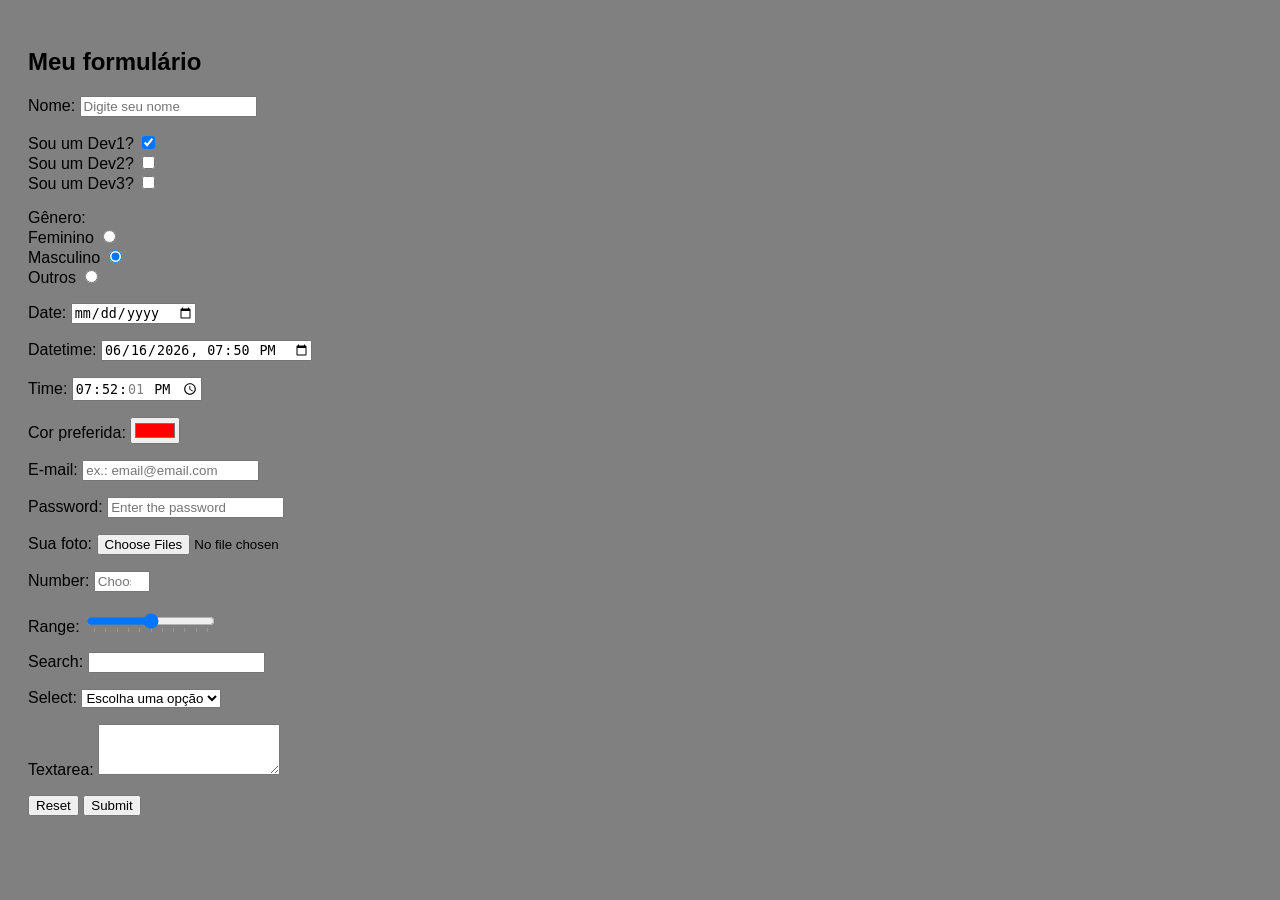
<file: lesson-10_form_input/index.html>
<!DOCTYPE html>
<html lang="pt-BR">
<head>
  <meta charset="UTF-8">
  <meta name="viewport" content="width=device-width, initial-scale=1.0">
  <title>Meu Formulário</title>

  <style>
    label {
      cursor: pointer;
    }
    body {
      background-color: grey;
      font-family: Arial, sans-serif;
      padding: 20px;
    }
  </style>
</head>

<body>
  <form action="#" method="get">
    
    <h2>Meu formulário</h2>

    <p>
      <label for="nome">Nome:</label>
      <input type="text" id="nome" name="nome" placeholder="Digite seu nome" required>
    </p>

    <p>
      <label for="dev1">Sou um Dev1?</label>
      <input type="checkbox" id="dev1" name="dev1" value="yes" checked><br>

      <label for="dev2">Sou um Dev2?</label>
      <input type="checkbox" id="dev2" name="dev2" value="yes"><br>

      <label for="dev3">Sou um Dev3?</label>
      <input type="checkbox" id="dev3" name="dev3" value="yes">
    </p>

    <p>
      Gênero:<br>
      <label for="feminino">Feminino</label>
      <input type="radio" id="feminino" name="genero" value="feminino"><br>

      <label for="masculino">Masculino</label>
      <input type="radio" id="masculino" name="genero" value="masculino" checked><br>

      <label for="outros">Outros</label>
      <input type="radio" id="outros" name="genero" value="outros">
    </p>

    <p>
      <label for="data">Date:</label>
      <input type="date" id="data" name="data">
    </p>

    <p>
      <label for="datetime">Datetime:</label>
      <input type="datetime-local" id="datetime" name="datetime" value="2026-06-16T19:50">
    </p>

    <p>
      <label for="time">Time:</label>
      <input type="time" id="time" name="time" value="19:52:01">
    </p>

    <p>
      <label for="cor">Cor preferida:</label>
      <input type="color" id="cor" name="cor" value="#FF0000">
    </p>

    <p>
      <label for="email">E-mail:</label>
      <input type="email" id="email" name="email" placeholder="ex.: email@email.com">
    </p>

    <p>
      <label for="password">Password:</label>
      <input type="password" id="password" name="password" placeholder="Enter the password">
    </p>

    <p>
      <label for="file">Sua foto:</label>
      <input type="file" id="file" name="file" accept=".png" multiple>
    </p>

    <p>
      <label for="number">Number:</label>
      <input type="number" id="number" name="number" placeholder="Choose a number" min="0" max="100">
    </p>

    <p>
      <label for="range">Range:</label>
      <input type="range" id="range" name="range" min="0" max="1000" step="100" list="tickmarks">
    </p>

    <datalist id="tickmarks">
      <option value="0" label="0%">
      <option value="100">
      <option value="200">
      <option value="300">
      <option value="400">
      <option value="500">
      <option value="600">
      <option value="700">
      <option value="800">
      <option value="900">
      <option value="1000">
    </datalist>

    <p>
      <label for="search">Search:</label>
      <input type="search" id="search" name="search">
    </p>

    <p>
      <label for="select">Select:</label>
      <select name="select" id="select">
        <option value="">Escolha uma opção</option>

        <optgroup label="Metal Bands">
          <option value="metallica" disabled>Metallica</option>
          <option value="iron-maiden">Iron Maiden</option>
          <option value="helloween">Helloween</option>
        </optgroup>

        <optgroup label="Metal Bands II">
          <option value="blind-guardian" disabled>Blind Guardian</option>
          <option value="gamma-ray">Gamma Ray</option>
          <option value="primal-fear">Primal Fear</option>
        </optgroup>
      </select>
    </p>

    <p>
      <label for="textarea">Textarea:</label>
      <textarea name="textarea" id="textarea" rows="3"></textarea>
    </p>

    <p>
      <button type="reset">Reset</button>
      <button type="submit">Submit</button>
    </p>

  </form>
</body>
</html>
</file>
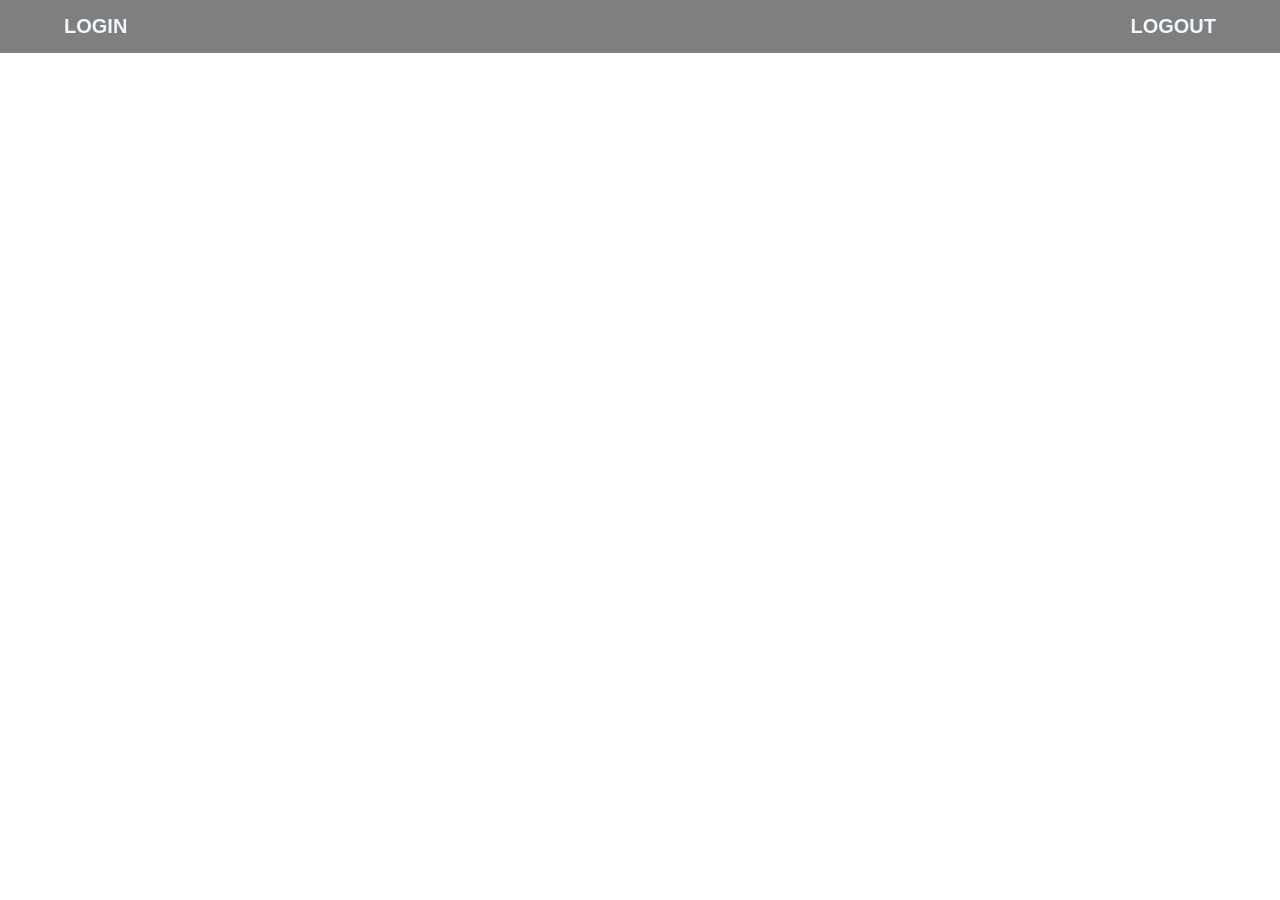
<file: lesson-6/index.htm>
<!DOCTYPE html>
<html lang="pt-BR">
<head>
  <meta charset="UTF-8">
  <meta name="viewport" content="width=device-width, initial-scale=1.0">
  <title>Document</title>
  <style>
    * {
      margin: 0;
      padding: 0;
    }

    body {
      background-image: url(https://wallpapercave.com/wp/wp10309363.jpg);
      background-size: cover;
      background-position: top center;
    }
    #heading {
      background: rgba(0, 0, 0, 0.5);
    }
    #heading div{
      width: 90%;
      display: flex;
      justify-content: space-between;
      margin: 0 auto;
    }

    #heading .h1 {
      padding: 15px 0;
      font-size: 20px;
      text-transform: uppercase;
    }
    
    #heading a {
      color: aliceblue;
      text-decoration: none;
      font-family: sans-serif;
    
    }
  </style>

</head>
<body>
  <header id="heading">
    <div>
      <h1 class="h1">
        <a href="#">Login</a>
      </h1>

      <h2 class="h1">
        <a href="#">Logout</a>
      </h2>
    </div>
  </header>
  
</body>
</html>
</file>
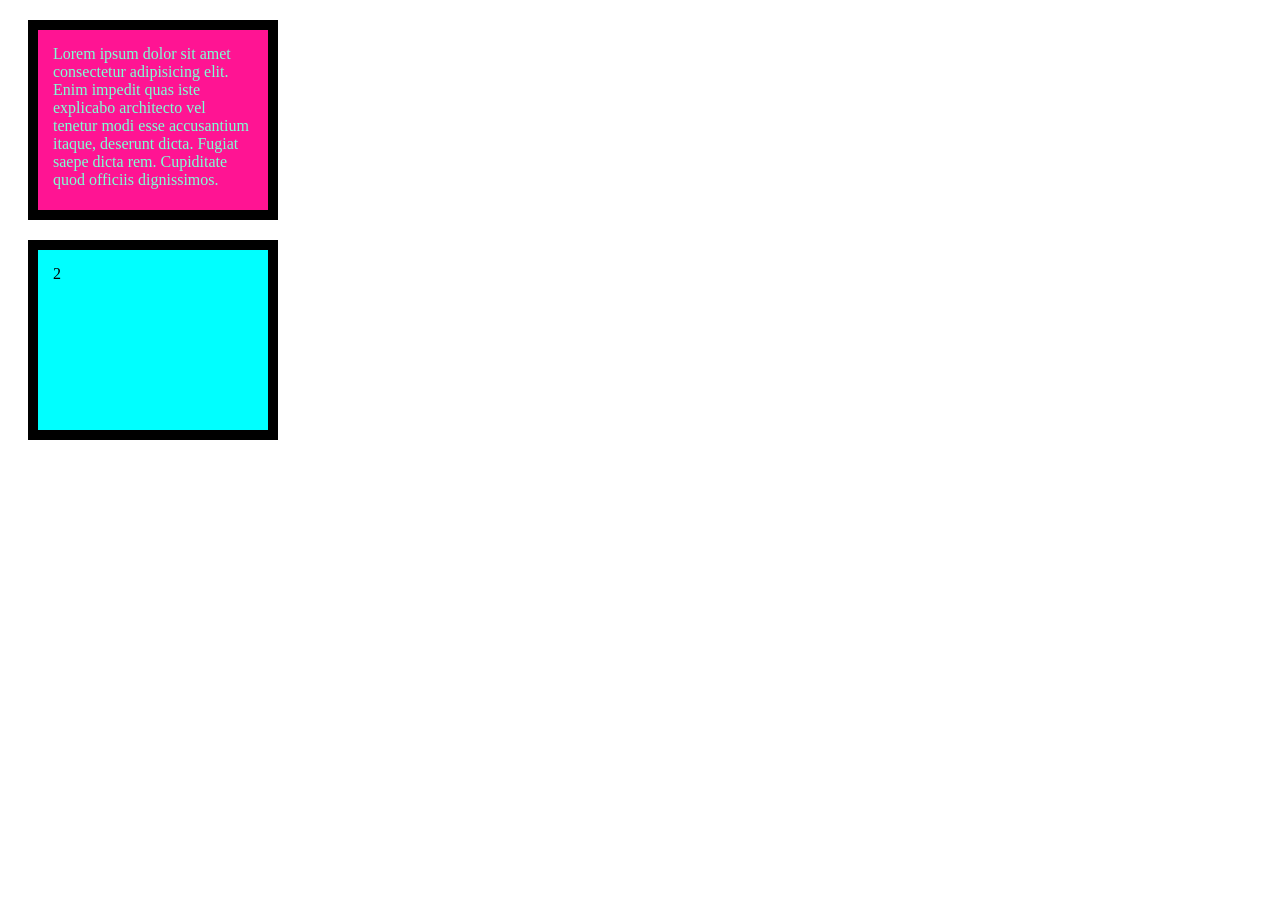
<file: lesson-7-introduction-css/index.html>
<!DOCTYPE html>
<html lang="pt-BR">
<head>
  <meta charset="UTF-8">
  <meta name="viewport" content="width=device-width, initial-scale=1.0">
  <title>Document</title>
  
  <style>
    .section-one {
      background-color: deeppink;
      background-image: url(https://i.etsystatic.com/5147343/r/il/db73fc/299532345/il_1588xN.299532345.jpg);
      background-size: cover;
      background-position: center center;
      border: 10px solid black;
      color: aquamarine;
      width: 200px;
      padding: 15px;
      height: 150px;
      margin: 20px
    }
    .section-two {
      background: cyan;
      border: 10px solid black;
      width: 200px;
      padding: 15px;
      height: 150px;
      margin: 20px
      
    }
  </style>

</head>
<body>
  <section class="section-one">
    Lorem ipsum dolor sit amet consectetur adipisicing elit. 
    Enim impedit quas iste explicabo architecto vel tenetur modi 
    esse accusantium itaque, deserunt dicta. Fugiat saepe dicta rem. 
    Cupiditate quod officiis dignissimos.
  </section>
  <section class="section-two">2</section>
  
</body>
</html>
</file>
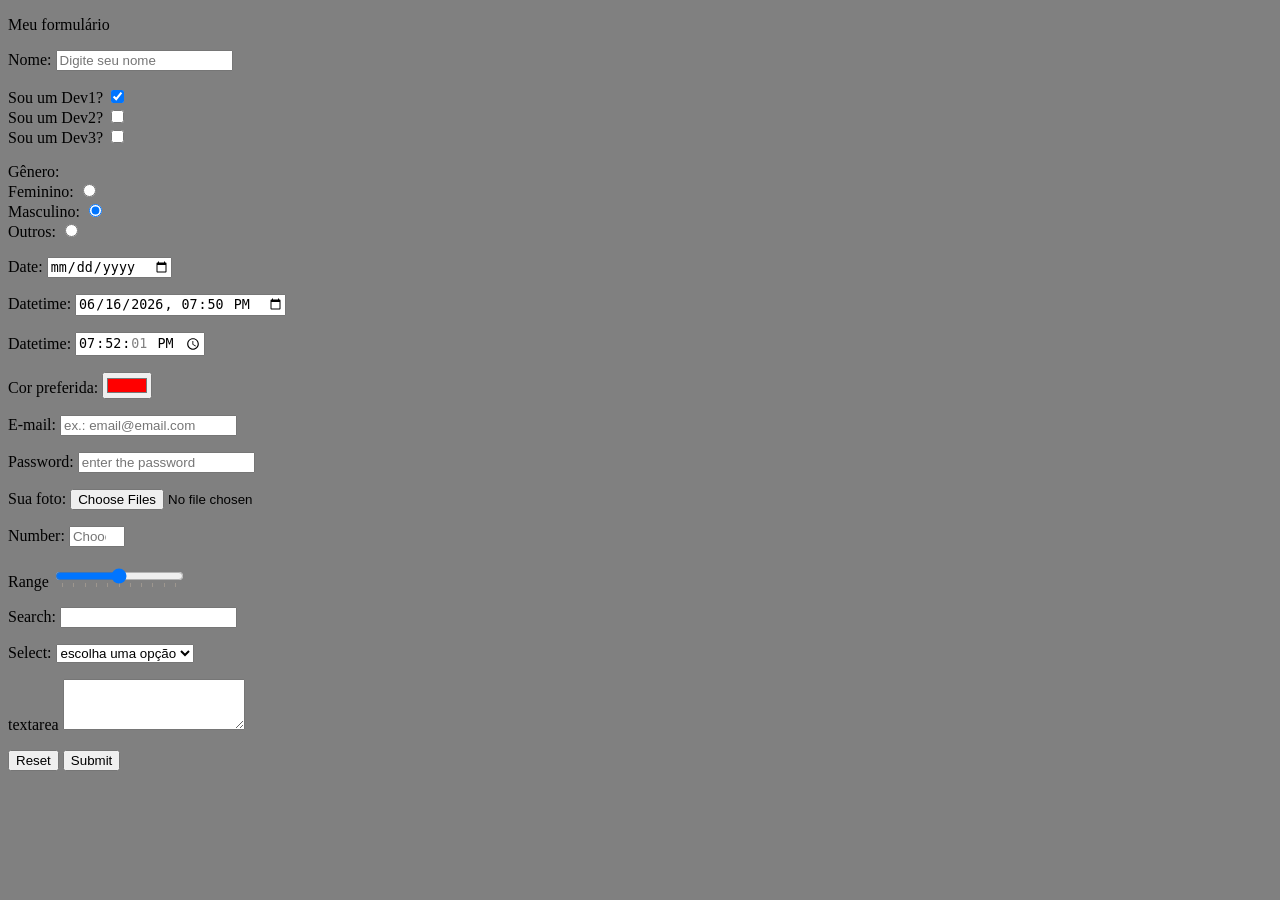
<file: lesson-9-table/index.html>
<!DOCTYPE html>
<html lang="pt-BR">
<head>
  <meta charset="UTF-8">
  <meta name="viewport" content="width=, initial-scale=1.0">
  <title>Document</title>

  <style>
    label {
      cursor: pointer;
    }
    body {
      background-color:grey;
    }
    
  </style>
</head>

<body>
  <form action="#" method="get">
    <p>Meu formulário</p>
    <p>
      <label for="nome">Nome:</label>   
        <input type="text" id="nome" name="nome"
        placeholder="Digite seu nome" required>
    </p>
    <p>
      <label for="dev1">Sou um Dev1?</label>
      <input type="checkbox" id="dev1" name="dev1" value="yes" checked><br>
      <label for="dev2">Sou um Dev2?</label>
      <input type="checkbox" id="dev2" name="dev2" value="yes"><br>
      <label for="dev3">Sou um Dev3?</label>
      <input type="checkbox" id="dev3" name="dev3" value="yes">   
        
    </p>
      Gênero:<br>
      <label for="feminino">Feminino:</label>
      <input type="radio" id="feminino" name="genero" value="feminino"><br>
      <label for="masculino">Masculino:</label>
      <input type="radio" id="masculino" name="genero" value="masculino" checked><br>
      <label for="outros">Outros:</label>
      <input type="radio" id="outros" name="genero" value="outros">   
    </p>

    </p>
      <label for="data">Date:</label>
      <input type="date" id="data" name="data" value="data"><br>
    </p>

    </p>
      <label for="datetime">Datetime:</label>
      <input type="datetime-local" id="datetime" name="datetime" value="2026-06-16T19:50"><br>
    </p>

    </p>
      <label for="time">Datetime:</label>
      <input type="time" id="datetime" name="time" value="19:52:01"><br>
    </p>

    <p>
      <label for="cor">Cor preferida:</label>
      <input type="color" id="cor" name="cor" value="#FF0000"><br>
    </p>

    <p>
      <label for="email">E-mail:</label>
      <input type="email" id="email" name="email"
      placeholder="ex.: email@email.com">
    </p>

    <p>
      <label for="password">Password:</label>
      <input type="password" id="password" name="password"
      placeholder="enter the password">
    </p>

    <p>
      <label for="file">Sua foto:</label>
      <input type="file" id="file" name="file" accept=".png" multiple>
    </p>

    <p>
      <label for="Number">Number:</label>
      <input type="Number" id="Number" name="Number"
      placeholder="Chooce a number."
      min="0" max="100">
    </p>

    <p>
      <label for="range">Range</label>
      <input type="range" id="range" name="range"
      min="0" max="1000" step="100" list="tickmarks">
    </p>

    <datalist id="tickmarks">
      <option value="0" label="0%">
      <option value="100">
      <option value="200">
      <option value="300">
      <option value="400">
      <option value="500">
      <option value="600">
      <option value="700">
      <option value="800">
      <option value="900">
      <option value="1000">
      </option>
    </datalist>

    <p>
      <label for="search">Search:</label>
      <input type="search" id="search" name="search">
    </p>

    <p>
      <label for="select">Select:</label>
      <select name="select" id="select">
        <option label="escolha uma opção"></option>
        <optgroup label="Metal Bands">
        <option value="qualquer" disabled>Metallica</option>
        <option value="qualquer">Iron Maiden</option>
        <option value="qualquer">Helloween</option>
        </optgroup>
        <optgroup label="Metal Bands II">
        <option value="qualquer" disabled>Blind Guardian</option>
        <option value="qualquer">Gamma Ray</option>
        <option value="qualquer">Primal Fear</option>
        </optgroup>
      </select>
    </p>

  <p>
    <label for="textarea">textarea</label>
    <textarea name="textarea" id="textarea" rows="3"></textarea>
  </p>  

    <p>
      <button type="reset" >Reset</button>
      <button type="submit">Submit</button>
    </p>
  </form>
</body>
</html>
</file>
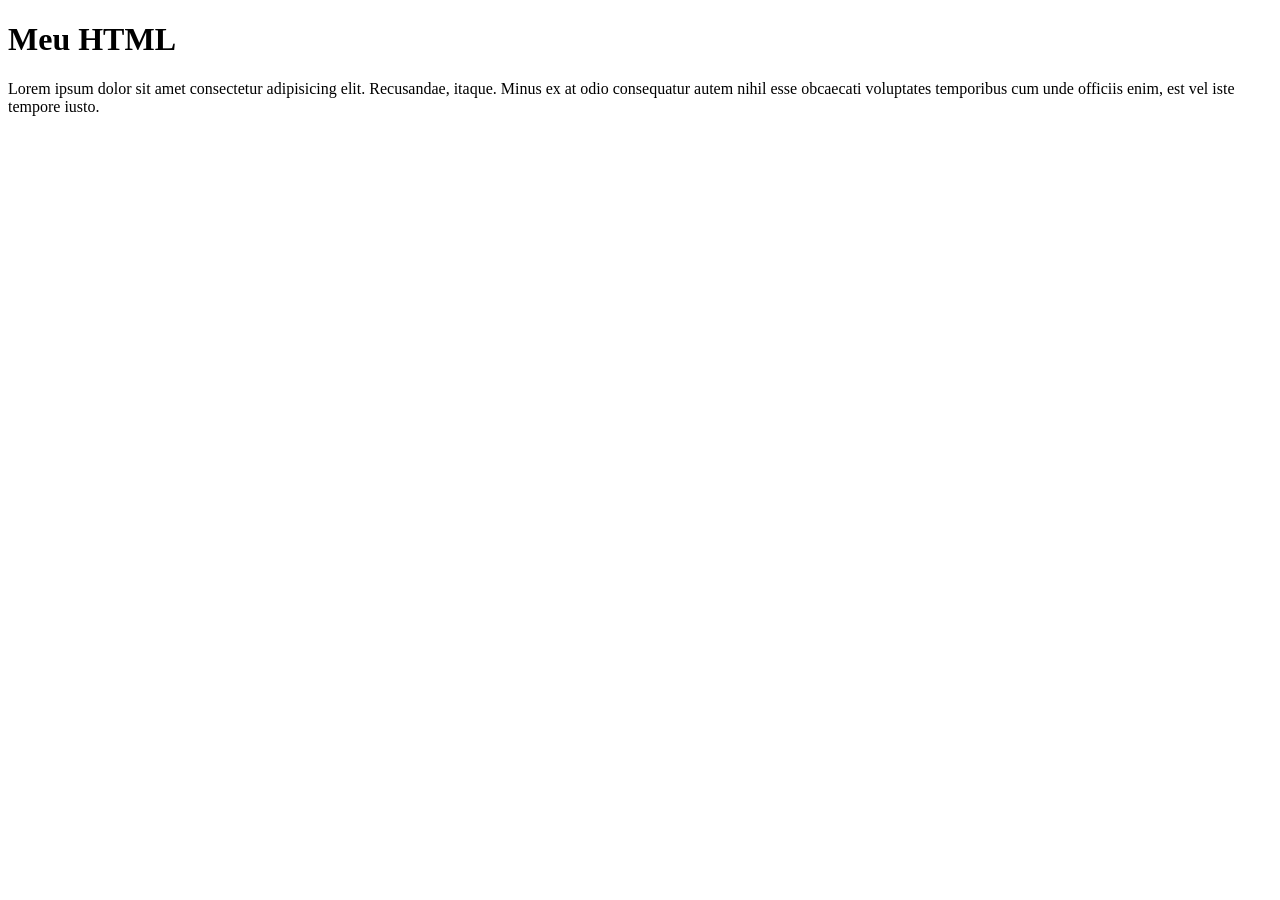
<file: lesson-1/lesson_1.html>
<!DOCTYPE html>
<html lang="pt-BR">
<head>
	<meta charset="UTF-8">
	<meta name="viewport" content="width=device-width, initial-scale=1.0">
	<title>Meu HTML</title>
</head>
<body>
	<h1>Meu HTML</h1>
	<p>
		Lorem ipsum dolor sit amet consectetur adipisicing elit.
		Recusandae, itaque. Minus ex at odio consequatur autem nihil esse obcaecati
		voluptates temporibus cum unde officiis enim, est vel iste tempore iusto.
	</p>
</body>
</html>
</file>
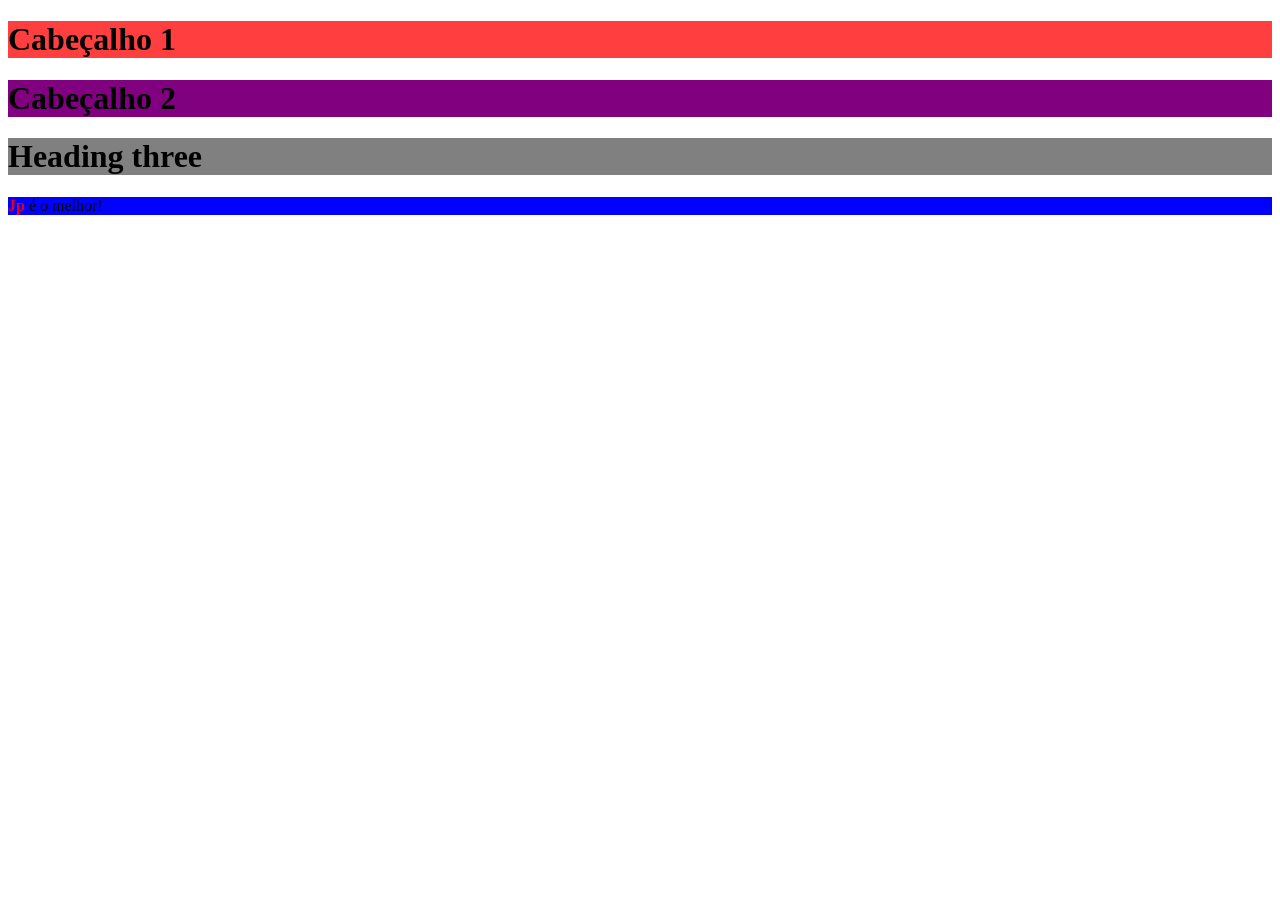
<file: lesson-2/lesson_2._AtributesID_Classes.html>
<!DOCTYPE html>
<html lang="pt-BR">

<head>
  <meta charset="utf-8">
  <meta name="viewport" content="width, initial-scale=1.0">
  <title>Meu HTML</title>

  <style>
    h1 {
      background: rgba(255, 0, 0, 0.751);
    }

    p {
      background: blue;
    }

    #heading-two {
      background: purple;
    }

    .gray-background {
      background: gray;
    }

    .bold {
      color: rgba(255, 0, 0, 0.893);
    }
  </style>
</head>

<body>
  <h1 id="heading-one" class="red-background red-border">
    Cabeçalho 1
  </h1>

  <h1 id="heading-two">
    Cabeçalho 2
  </h1>

  <h1 class="gray-background">
    Heading three
  </h1>

  <p>
    <b class="bold">Jp</b> é o melhor!
  </p>
</body>

</html>
</file>
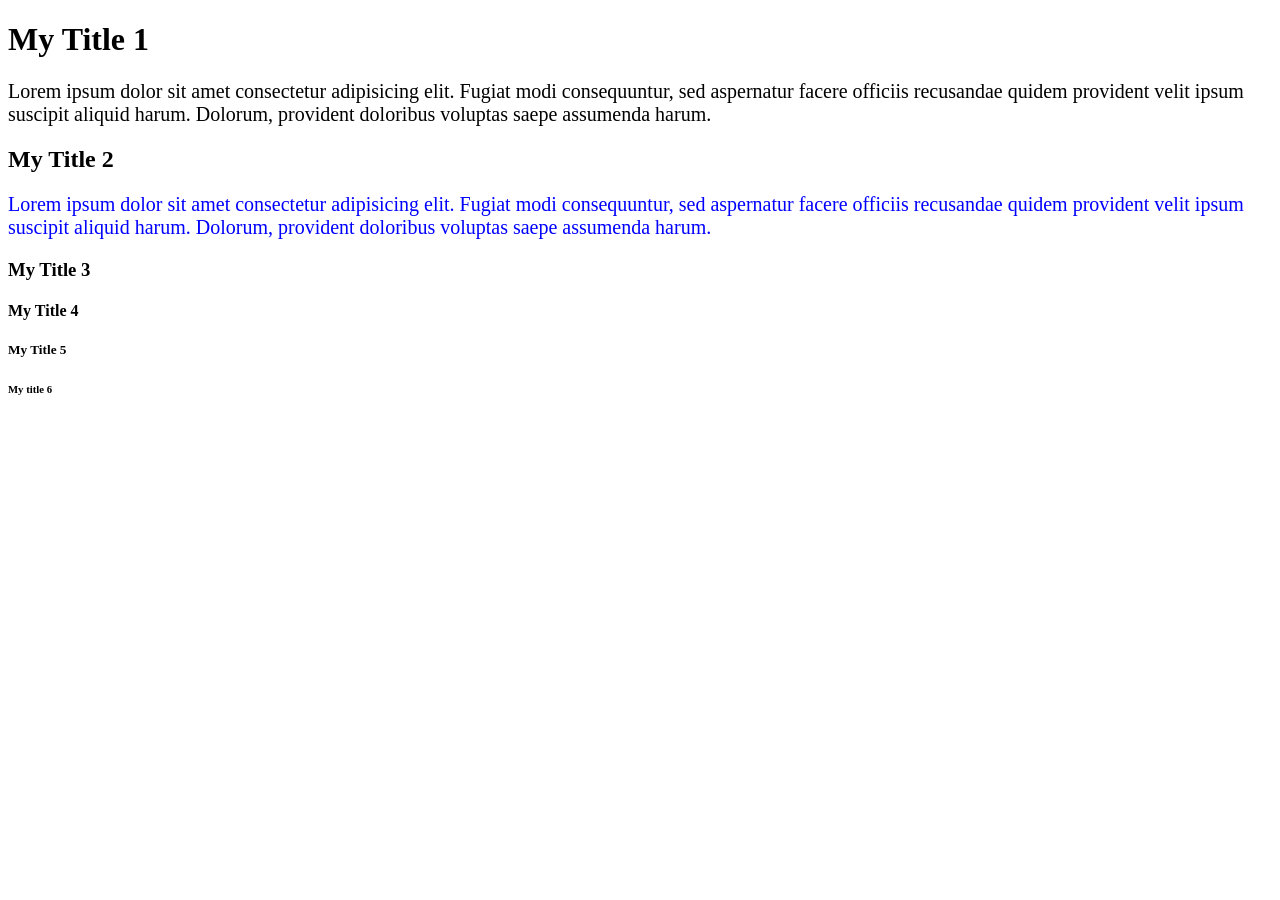
<file: lesson-3/lesson_3_headings_h1_to_h6.html>
<!DOCTYPE html>
<html lang="pt-BR">
<head>
  <meta charset="UTF-8">
  <meta name="viewport" content="width=device-width, initial-scale=1.0">
  <title>My HTML</title>
  <style>
    .blue-color {
      color: blue;
    }
  </style>
</head>
<body>
  <h1>My Title 1</h1>
  <p style="font-size: 20px">Lorem ipsum dolor sit amet consectetur adipisicing elit.
    Fugiat modi consequuntur, sed aspernatur facere officiis
    recusandae quidem provident velit ipsum suscipit aliquid harum.
    Dolorum, provident doloribus voluptas saepe assumenda harum.
  </p>

  <h2>My Title 2</h2>
  <p style="font-size: 20px" class="blue-color">Lorem ipsum dolor sit amet consectetur adipisicing elit.
    Fugiat modi consequuntur, sed aspernatur facere officiis
    recusandae quidem provident velit ipsum suscipit aliquid harum.
    Dolorum, provident doloribus voluptas saepe assumenda harum.
  </p>
  
  <h3>My Title 3</h3>
  <h4>My Title 4</h4>
  <h5>My Title 5</h5>
  <h6>My title 6 </h6>
</body>
</html>
</file>
